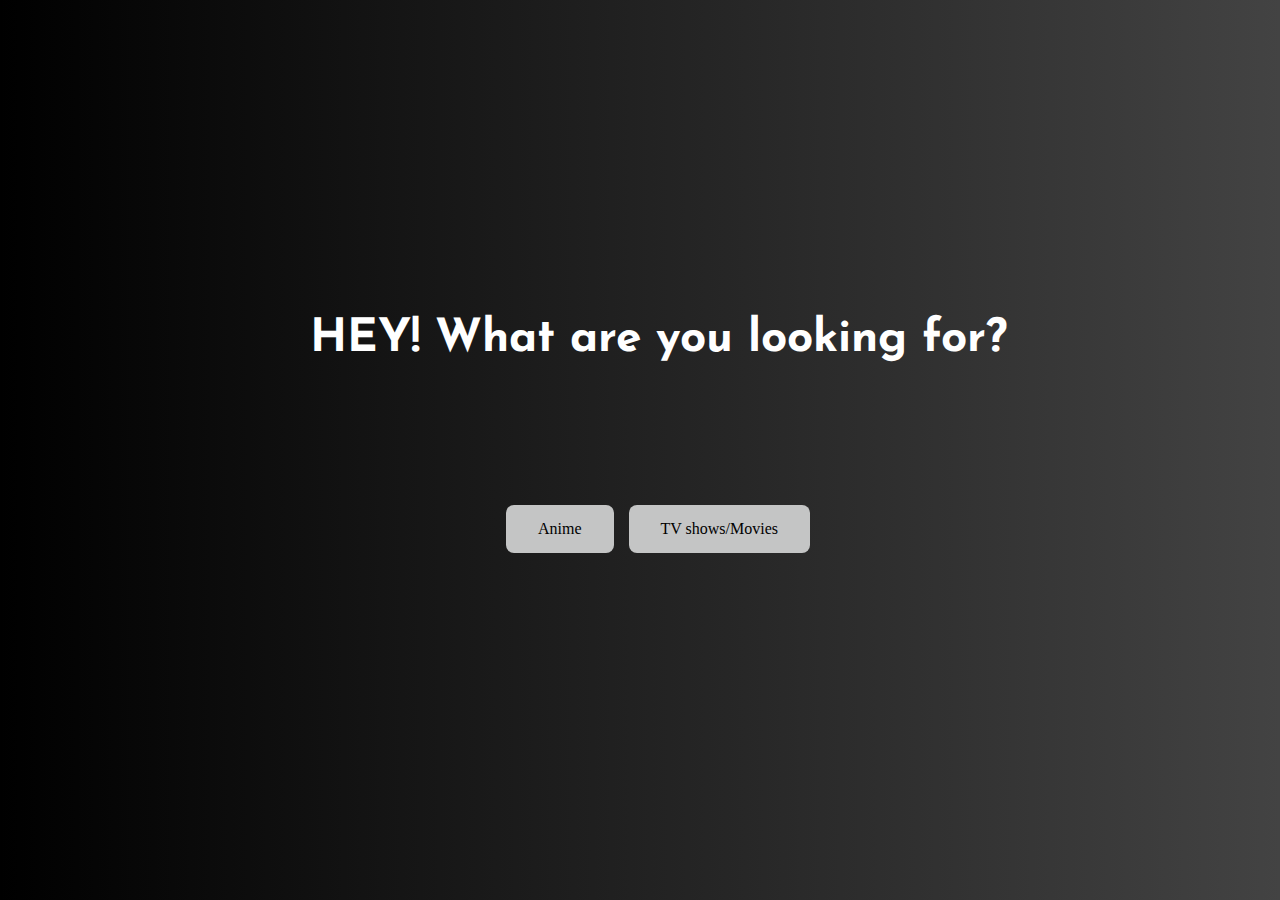
<file: index.html>
<!DOCTYPE html>
<html>
<head>
    <link href="https://fonts.googleapis.com/css?family=Josefin+Sans&display=swap" rel="stylesheet">
    <link href="https://fonts.googleapis.com/css?family=Changa&display=swap" rel="stylesheet">
    <link href="https://fonts.googleapis.com/css?family=Fredoka+One&display=swap" rel="stylesheet">
    <link rel='stylesheet' href='./main.css'>
</head>
<body>
    <div class="center">
        <p class="intro"><strong>HEY! What are you looking for?</strong></p>
        <a href="anime.html"><button id="anime">Anime</button></a>
        <a href="showname.html"><button id="show">TV shows/Movies</button></a>
    </div>
</body>   
</html>
</file>
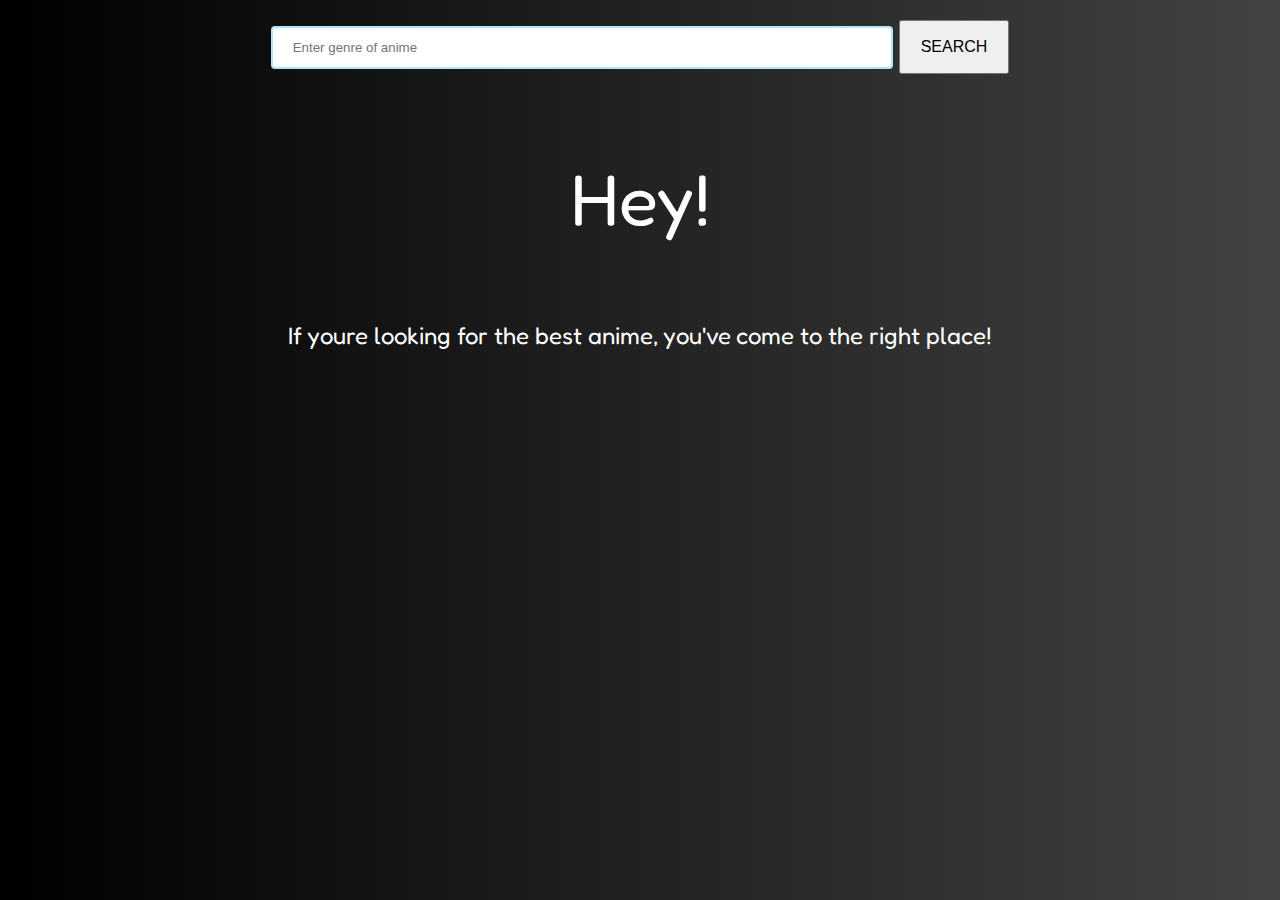
<file: anime.html>
<!DOCTYPE html>
<html>
<head>
    <link href="https://fonts.googleapis.com/css?family=Changa&display=swap" rel="stylesheet">
    <link href="https://fonts.googleapis.com/css?family=Fredoka+One&display=swap" rel="stylesheet">
    <link rel='stylesheet' href='./anime.css'>
</head>
<body>
    <input id="inp" type="text" name="anime" placeholder="Enter genre of anime" required>
    <button id="trigger"><p class="search">SEARCH</p></button>
    <p id="pretextone">Hey!</p>
    <p id="pretexttwo">If youre looking for the best anime, you've come to the right place!</p>
    <div id="info">
    </div>
    <script src="anime.js"></script>
    
</body>   
</html>
</file>
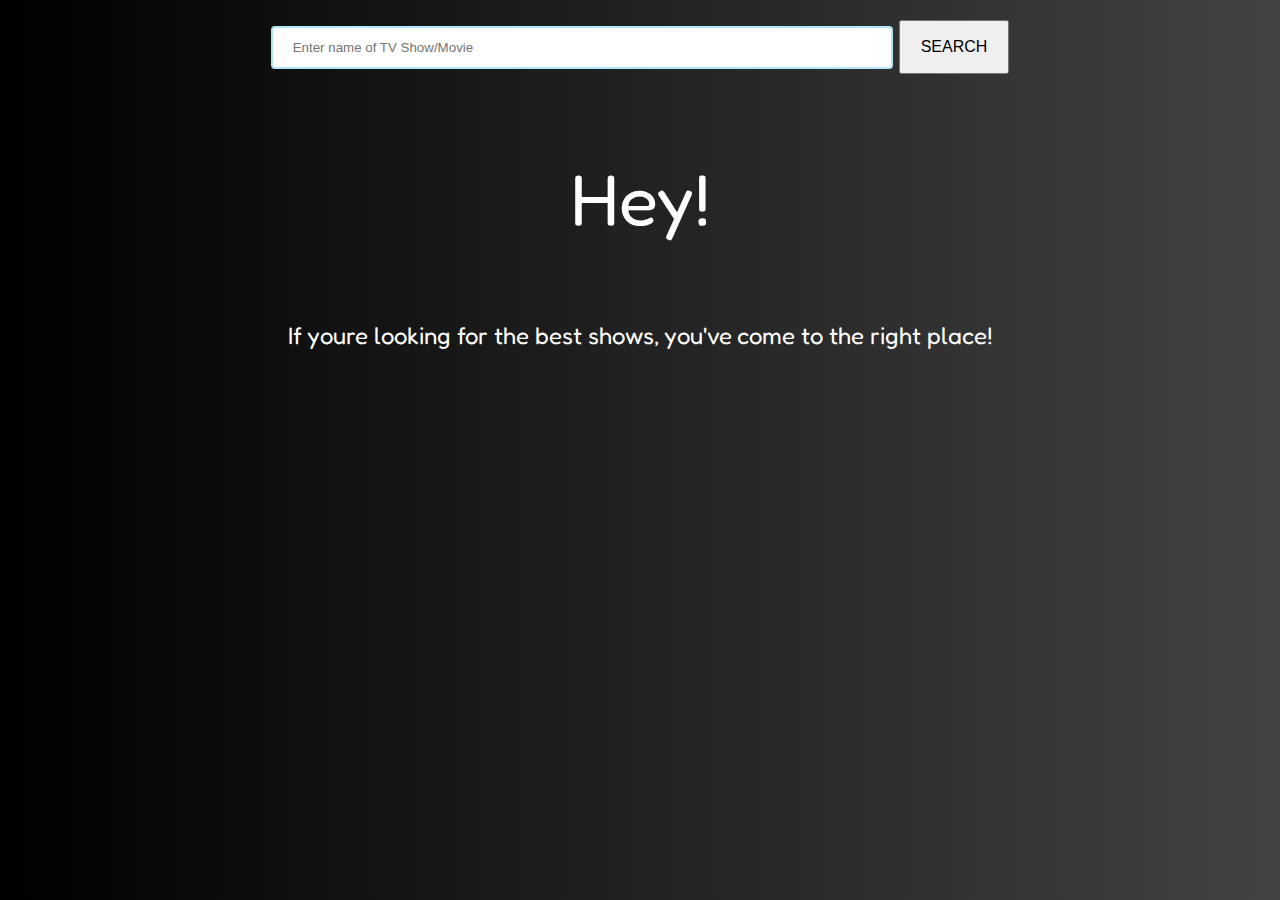
<file: showname.html>
<!DOCTYPE html>
<html>
<head>
    <link href="https://fonts.googleapis.com/css?family=Changa&display=swap" rel="stylesheet">
    <link href="https://fonts.googleapis.com/css?family=Fredoka+One&display=swap" rel="stylesheet">
    <link rel='stylesheet' href='./show.css'>
</head>
<body>
    <div class="center">
    <input id="inp" type="text" name="anime" placeholder="Enter name of TV Show/Movie" required>
    <button id="trigger"><p class="search">SEARCH</p></button>
    </div>
    <p id="pretextone">Hey!</p>
    <p id="pretexttwo">If youre looking for the best shows, you've come to the right place!</p>
    <div id="info">
    
    </div>
    <script src="request.js"></script>
    
</body>   
</html>
</file>
<file: main.css>
.center{
    margin:0;
    position: absolute;
    top:30vh;
    /* height:50vh; */
    width:100vw;
    
    text-align: center;
    font-family: 'Josefin Sans', sans-serif;
    font-size: 46px;
}
body{
    font-family: 'Changa', sans-serif;
    font-size: 24px;
    color:white;
    background-color: black;
    background-image: linear-gradient(to right, #000000 , #434343);
    padding: 10px;
}

button{
    text-align: center;
    position: relative;
    top:10vh;
    /* right:10vw; */
    font-family: 'Comfortaa', cursive;
    padding: 30px;

    background-color: rgb(196, 197, 197); /* Green */
    border: none;
    color: black;
    padding: 15px 32px;
    text-align: center;
    text-decoration: none;
    display: inline-block;
    font-size: 16px;
    border-radius: 8px;
}

button:hover {
    background-color: rgb(228, 227, 227);
    color: black;
    cursor: pointer;
}
</file>
<file: anime.css>
.data{
    font-family: 'Changa', sans-serif;
    font-size: 24px;
    color:white;
    /* background-color: black;
    background-image: linear-gradient(to right,#d9a7c7 , #fffcdc); */
    padding: 10px;
    text-align: center;
}
#trigger{
    padding: 0px 20px;
}
#inp{
    width: 50%;
    padding: 12px 20px;
    margin: 8px 0;
    box-sizing: border-box;
    border: 2px solid rgb(176, 230, 247);
    border-radius: 4px;
}
.inpu{
    text-align: center;
    
}
body{
    text-align: center;
    background-image: linear-gradient(to right, #000000 , #434343);
}

#pretextone{
    text-align: center;
    line-height: 100px;
    font-size: 72px;
    font-family: 'Fredoka One', cursive;
}
#pretexttwo{
    text-align: center;
    /* line-height: 100px; */
    font-size: 24px;
    font-family: 'Fredoka One', cursive;
}

body{
    font-family: 'Changa', sans-serif;
    font-size: 24px;
    color:white;
    background-color: black;
    background-image: linear-gradient(to right, #000000 , #434343);
    padding: 10px;
}
.search{
    /* font-family: 'Changa', sans-serif; */
    font-size: 16px;
}
</file>
<file: show.css>
body{
    font-family: 'Changa', sans-serif;
    font-size: 24px;
    color:white;
    background-color: black;
    background-image: linear-gradient(to right, #000000 , #434343);
    padding: 10px;
}
.imag{
    display: inline;
    border: 2px black solid;
}
#trigger{
    padding: 0px 20px;
}
#inp{
    width: 50%;
    padding: 12px 20px;
    margin: 8px 0;
    box-sizing: border-box;
    border: 2px solid rgb(176, 230, 247);
    border-radius: 4px;
}
.inpu{
    text-align: center;
    
}
#info{
    text-align: center; 
}
.search{
    /* font-family: 'Changa', sans-serif; */
    font-size: 16px;
}
#pretextone{
    text-align: center;
    line-height: 100px;
    font-size: 72px;
    font-family: 'Fredoka One', cursive;
}
#pretexttwo{
    text-align: center;
    /* line-height: 100px; */
    font-size: 24px;
    font-family: 'Fredoka One', cursive;
}
.center{
    text-align: center;
}
</file>
